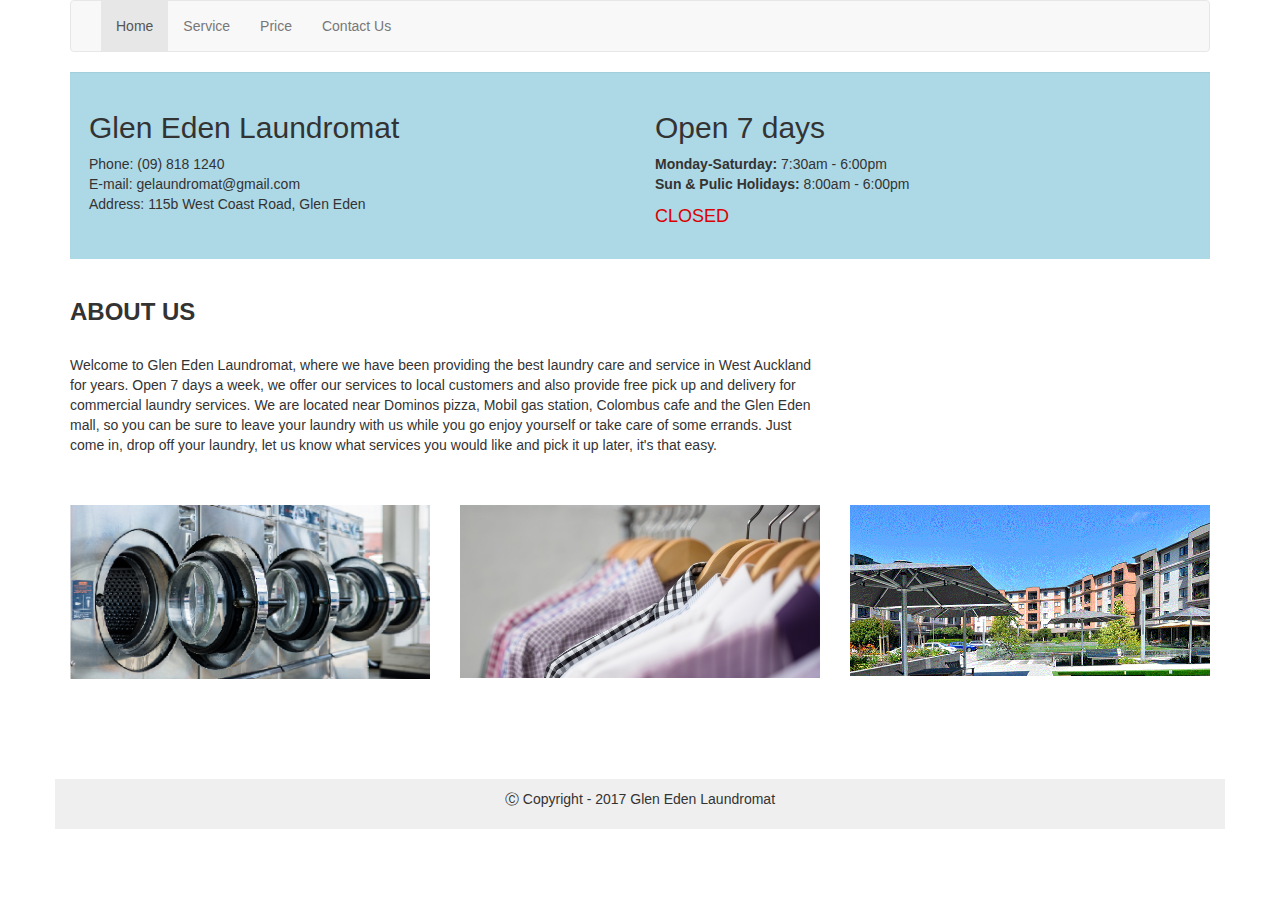
<file: index.html>
<!DOCTYPE html>
<html lang="en">
<head>
<meta charset="UTF-8">
<meta http-equiv="X-UA-Compatible" content="IE=edge">
<meta name="viewport" content="width = device-width, initial-scale = 1">

<link rel="stylesheet" type="text/css" href="css/bootstrap.css">

<title>Glen Eden Laundromat</title>
<link rel="shortcut icon" href="water.ico" >
<script src="js/bootstrap.min.js"></script>

</head>
<body>
<div class="container">

<!-- .navbar-fixed-top, or .navbar-fixed-bottom can be added to keep the nav bar fixed on the screen -->
<nav class="navbar navbar-default">
  <div class="container-fluid">
    <div class="navbar-header">
      <button type="button" class="navbar-toggle collapsed" data-toggle="collapse" data-target="#bs-example-navbar-collapse-1" aria-expanded="false">
        <span class="sr-only"></span>
        <span class="icon-bar"></span>
        <span class="icon-bar"></span>
        <span class="icon-bar"></span>
      </button>
    </div>
    <div class="collapse navbar-collapse" id="bs-example-navbar-collapse-1">
      <ul class="nav navbar-nav">
        <li  class="active"><a href="index.html">Home <span class="sr-only">(current)</span></a></li>
       <!-- <li ><a href="about.html">About</a></li>-->
        <li ><a href="service.html">Service</a></li>
        <li ><a href="price.html">Price</a></li>
        <li ><a href="contact.html">Contact Us</a></li>
      </ul>

    </div><!-- /.navbar-collapse -->
  </div><!-- /.container-fluid -->
</nav>
<div class="well">
<div class="row">

<div class="col-lg-6 col-sm-12">
  <h2>Glen Eden Laundromat</h2>
  <p>Phone: (09) 818 1240</br>
    E-mail: gelaundromat@gmail.com</br>
    Address: 115b West Coast Road, Glen Eden 
  </p>
 </div>

 <div class="col-lg-6 col-sm-12">
  <div>
    <h2>Open 7 days</h2>
    <p><b>Monday-Saturday:</b> 7:30am - 6:00pm</br><b>Sun & Pulic Holidays:</b> 8:00am - 6:00pm</p>
    <p id="time"><script>openclosed();</script></p>
  </div>
 </div>

</div>

</div>
<div class="row">
  <div class="col col-lg-12">
    <h3><b>ABOUT US</b></h3>
  </div>
  <div class="col col-lg-8">
  <span></br></span>
  <p>Welcome to Glen Eden Laundromat, where we have been providing the best laundry care and service in West Auckland for years.
        Open 7 days a week, we offer our services to local customers and also provide free pick up and delivery for commercial laundry services.
        We are located near Dominos pizza, Mobil gas station, Colombus cafe and the Glen Eden mall, so you can be sure to leave your laundry with us while you go enjoy yourself or take care of some errands.
    Just come in, drop off your laundry, let us know what services you would like and pick it up later, it's that easy.</p>
  </div>




</div>
</br>
</br>
<div class="row">
  <div class="col col-lg-4 col-md-4 col-sm-4 col-xs-4 border-bottom">

    <img  src="tetes.png" class="img-responsive">


  </div>
    <div class="col col-lg-4 col-md-4 col-sm-4 col-xs-4">
    <img  src="dcl.jpg" class="img-responsive" >
  </div>
    <div class="col col-lg-4 col-md-4 col-sm-4 col-xs-4">
    <img  src="vil.png" class="img-responsive" >
  </div>
</div>


<div class="row"><div class="col col-lg-12"><footer id="foot"><p>&#9400 Copyright - 2017 Glen Eden Laundromat</p></footer></div></div>

<script src="https://ajax.googleapis.com/ajax/libs/jquery/2.1.3/jquery.min.js"></script>
<script src="js/bootstrap.min.js"></script>
</body>
</html>
</file>
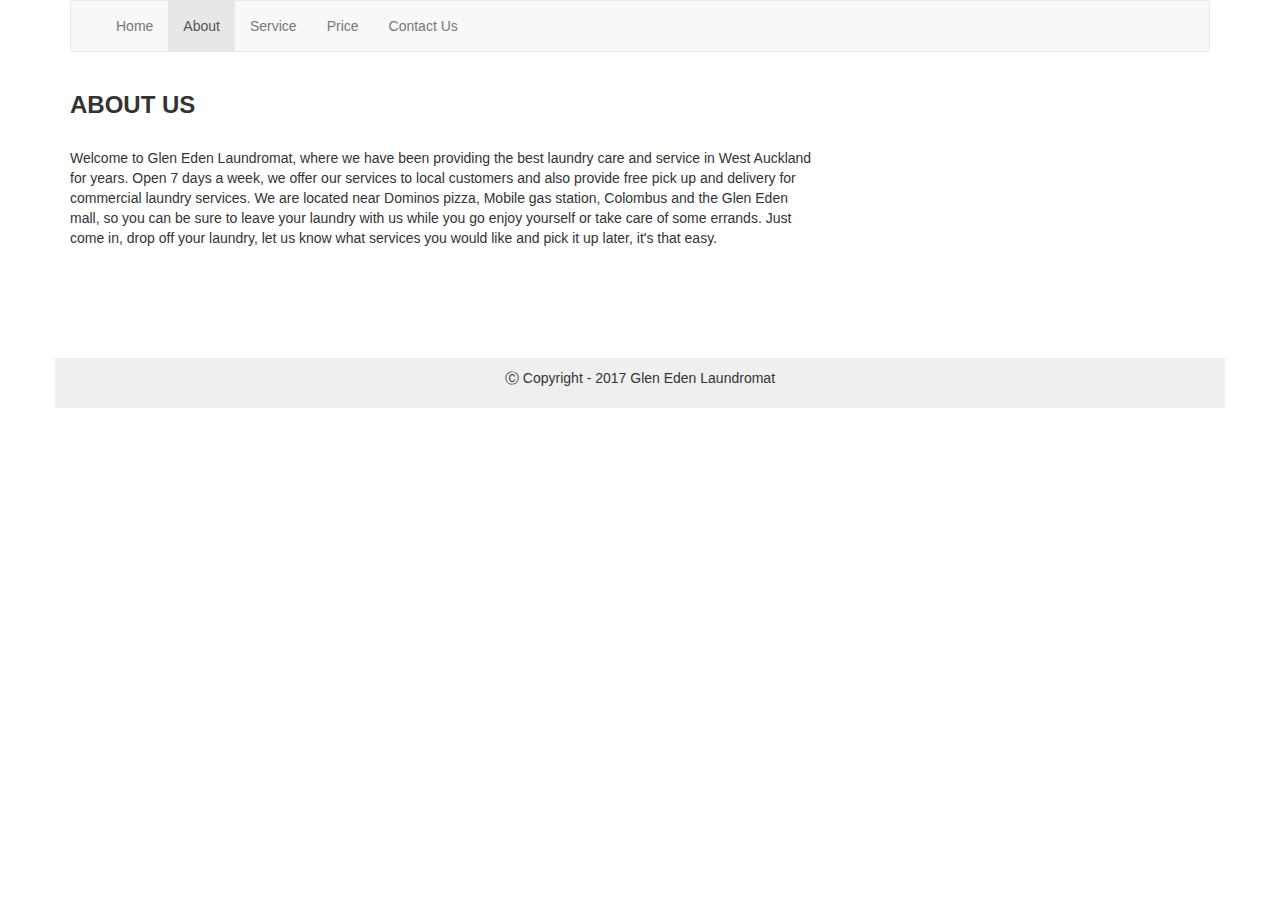
<file: about.html>
<!DOCTYPE html>
<html lang="en">
<head>
<meta charset="UTF-8">
<meta http-equiv="X-UA-Compatible" content="IE=edge">
<meta name="viewport" content="width = device-width, initial-scale = 1">

<link rel="stylesheet" type="text/css" href="css/bootstrap.css">
<title>Glen Eden Laundromat</title>
<link rel="water-icon" href="water.ico" />
</head>
<body>
<div class="container">

<!-- .navbar-fixed-top, or .navbar-fixed-bottom can be added to keep the nav bar fixed on the screen -->
<nav class="navbar navbar-default">
  <div class="container-fluid">
    <div class="navbar-header">
      <button type="button" class="navbar-toggle collapsed" data-toggle="collapse" data-target="#bs-example-navbar-collapse-1" aria-expanded="false">
        <span class="sr-only"></span>
        <span class="icon-bar"></span>
        <span class="icon-bar"></span>
        <span class="icon-bar"></span>
      </button>
    </div>
    <div class="collapse navbar-collapse" id="bs-example-navbar-collapse-1">
      <ul class="nav navbar-nav">
        <li ><a href="index.html">Home <span class="sr-only">(current)</span></a></li>
        <li class="active" ><a href="about.html">About</a></li>
        <li ><a href="service.html">Service</a></li>
        <li ><a href="price.html">Price</a></li>
        <li ><a href="contact.html">Contact Us</a></li>
      </ul>

    </div><!-- /.navbar-collapse -->
  </div><!-- /.container-fluid -->
</nav>
<div class="row">
  <div class="col col-lg-12">
    <h3><b>ABOUT US</b></h3>
  </div>
  <div class="col col-lg-8">
  <span></br></span>
  <p>Welcome to Glen Eden Laundromat, where we have been providing the best laundry care and service in West Auckland for years.
        Open 7 days a week, we offer our services to local customers and also provide free pick up and delivery for commercial laundry services.
        We are located near Dominos pizza, Mobile gas station, Colombus and the Glen Eden mall, so you can be sure to leave your laundry with us while you go enjoy yourself or take care of some errands.
    Just come in, drop off your laundry, let us know what services you would like and pick it up later, it's that easy.</p>
  </div>
</div>



<div class="row"><div class="col col-lg-12"><footer id="foot"><p>&#9400 Copyright - 2017 Glen Eden Laundromat</p></footer></div></div>
<script src="https://ajax.googleapis.com/ajax/libs/jquery/2.1.3/jquery.min.js"></script>
<script src="js/bootstrap.min.js"></script>
</body>
</html>
</file>
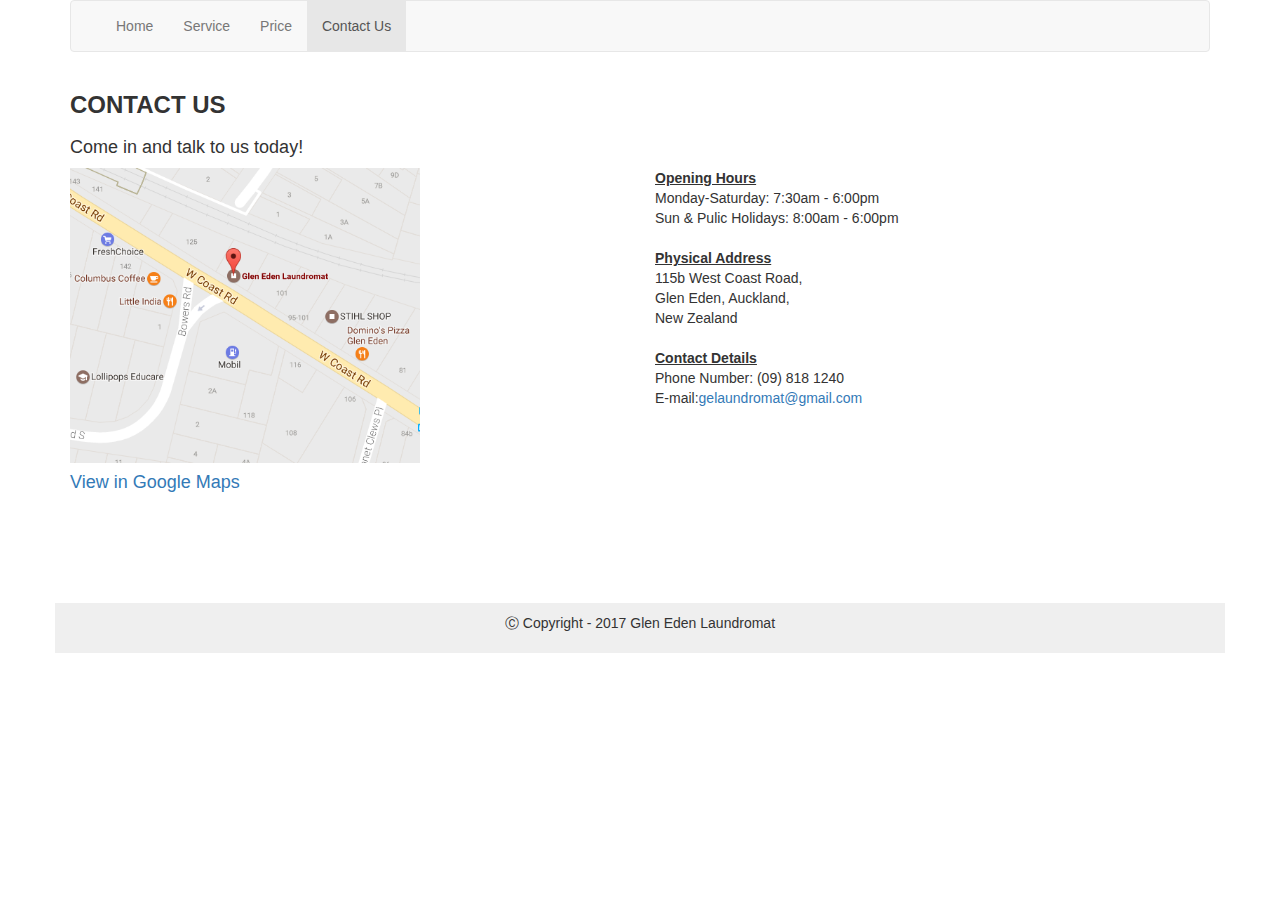
<file: contact.html>
<!DOCTYPE html>
<html lang="en">
<head>
<meta charset="UTF-8">
<meta http-equiv="X-UA-Compatible" content="IE=edge">
<meta name="viewport" content="width = device-width, initial-scale = 1">

<link rel="stylesheet" type="text/css" href="css/bootstrap.css">
<title>Glen Eden Laundromat</title>
<link rel="shortcut icon" href="water.ico" >
</head>
<body>
<div class="container">

<!-- .navbar-fixed-top, or .navbar-fixed-bottom can be added to keep the nav bar fixed on the screen -->
<nav class="navbar navbar-default">
  <div class="container-fluid">
    <div class="navbar-header">
      <button type="button" class="navbar-toggle collapsed" data-toggle="collapse" data-target="#bs-example-navbar-collapse-1" aria-expanded="false">
        <span class="sr-only"></span>
        <span class="icon-bar"></span>
        <span class="icon-bar"></span>
        <span class="icon-bar"></span>
      </button>
    </div>
    <div class="collapse navbar-collapse" id="bs-example-navbar-collapse-1">
      <ul class="nav navbar-nav">
        <li ><a href="index.html">Home <span class="sr-only">(current)</span></a></li>
        <!-- <li ><a href="about.html">About</a></li>-->
        <li ><a href="service.html">Service</a></li>
        <li ><a href="price.html">Price</a></li>
        <li class="active" ><a href="contact.html">Contact Us</a></li>
      </ul>

    </div><!-- /.navbar-collapse -->
  </div><!-- /.container-fluid -->
</nav>
<div class="row">
  <div class="col col-lg-12">
    <h3><b>
      CONTACT US
      </b>
    </h3>
  </div>

  <div class="col col-lg-12">

    <h4>Come in and talk to us today!</h4>
  </div>
  <div class="col col-lg-6 col-md-6 col-sm-6">
    <img src="map.png" class="img-responsive" width="350px">
    <h4><a id="view-larger" href="https://www.google.co.nz/maps/place/Glen+Eden+Laundromat/@-36.9113173,174.653236,17z/data=!4m8!1m2!2m1!1sglen+eden+laundromat!3m4!1s0x0:0xc9c074e4657ff18e!8m2!3d-36.9112124!4d174.6548905"
    target="_blank">View in Google Maps</a></h4>
  </div>
    <div class="col col-lg-6 col-md-6 col-sm-6">

    <p>
     <b><u>Opening Hours</u></b></br>Monday-Saturday: 7:30am - 6:00pm</br>Sun & Pulic Holidays: 8:00am - 6:00pm</br></br>
    <b><u>Physical Address</u></b> </br>115b West Coast Road,</br> Glen Eden, Auckland, </br>New Zealand</br></br>
    <b><u>Contact Details</u></b></br>Phone Number: (09) 818 1240</br>
    E-mail:<a href="mailto:gelaundromat@gmail.com">gelaundromat@gmail.com</a></br>
  </p>
  </div>
</div>


<div class="row"><div class="col col-lg-12"><footer id="foot"><p>&#9400 Copyright - 2017 Glen Eden Laundromat</p></footer></div></div>
<script src="https://ajax.googleapis.com/ajax/libs/jquery/2.1.3/jquery.min.js"></script>
<script src="js/bootstrap.min.js"></script>
</body>
</html>
</file>
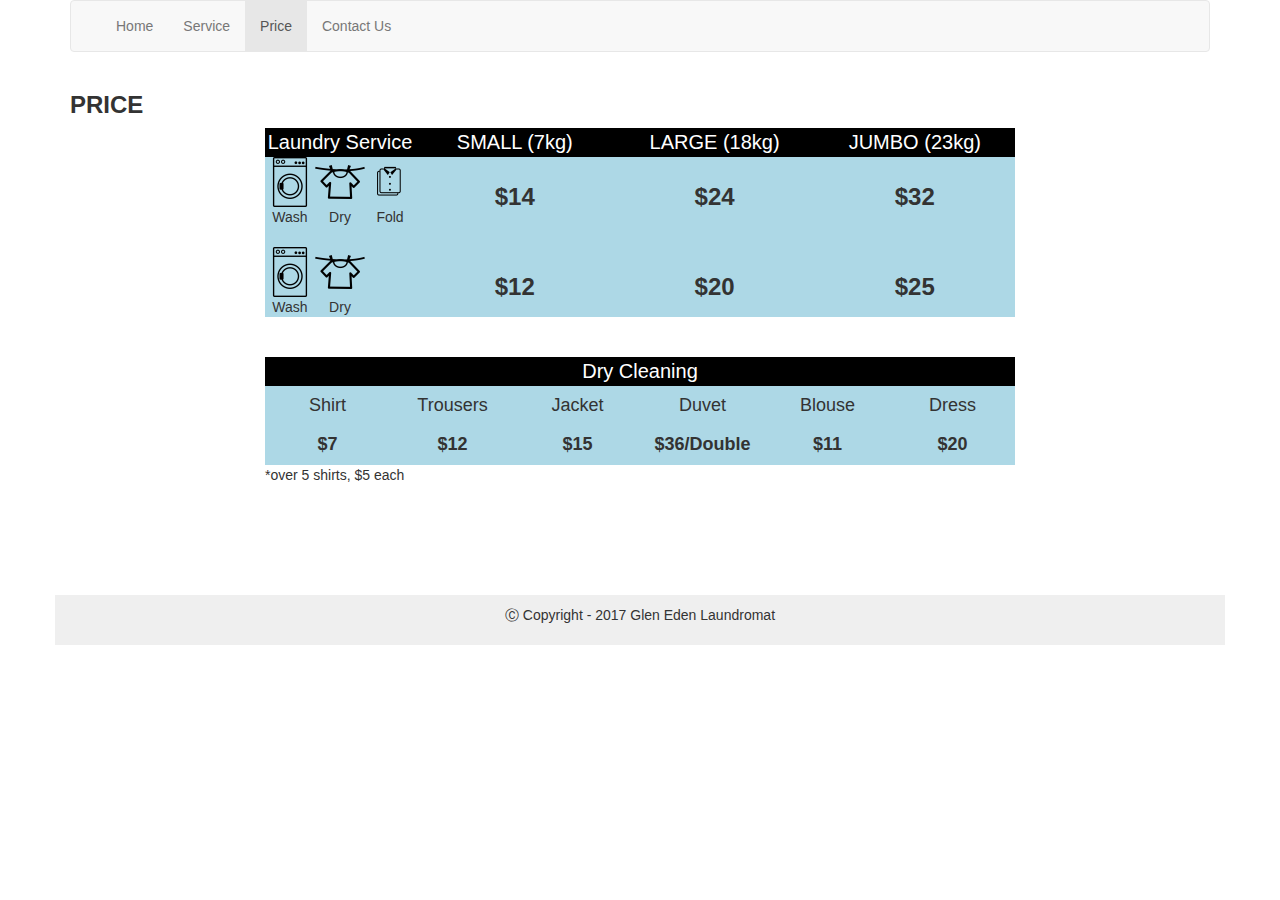
<file: price.html>
<!DOCTYPE html>
<html lang="en">
<head>
<meta charset="UTF-8">
<meta http-equiv="X-UA-Compatible" content="IE=edge">
<meta name="viewport" content="width = device-width, initial-scale = 1">

<link rel="stylesheet" type="text/css" href="css/bootstrap.css">
<title>Glen Eden Laundromat</title>
<link rel="shortcut icon" href="water.ico" >
</head>
<body>
<div class="container">

<!-- .navbar-fixed-top, or .navbar-fixed-bottom can be added to keep the nav bar fixed on the screen -->
<nav class="navbar navbar-default">
  <div class="container-fluid">
    <div class="navbar-header">
      <button type="button" class="navbar-toggle collapsed" data-toggle="collapse" data-target="#bs-example-navbar-collapse-1" aria-expanded="false">
        <span class="sr-only"></span>
        <span class="icon-bar"></span>
        <span class="icon-bar"></span>
        <span class="icon-bar"></span>
      </button>
    </div>
    <div class="collapse navbar-collapse" id="bs-example-navbar-collapse-1">
      <ul class="nav navbar-nav">
        <li ><a href="index.html">Home <span class="sr-only">(current)</span></a></li>
         <!-- <li ><a href="about.html">About</a></li>-->
        <li ><a href="service.html">Service</a></li>
        <li class="active" ><a href="price.html">Price</a></li>
        <li><a href="contact.html">Contact Us</a></li>
      </ul>

    </div><!-- /.navbar-collapse -->
  </div><!-- /.container-fluid -->
</nav>
<div class="row">
  <div class="col col-lg-12">
    <h3><b>
      PRICE
      </b>
    </h3>
  </div>
  <div class="col col-lg-2"></div>
<div class="col col-lg-8">
<table>
  <tr class="price-heading-row price-heading-font">
    <td class="center" colspan="3" >Laundry Service</td>
    <td class="center" width="30%">SMALL (7kg)</td>
    <td class="center" width="30%">LARGE (18kg)</td>
    <td class="center" width="30%">JUMBO (23kg) </td>
  </tr>
  <tr class="price-table-row">
    <td class="center">
      <figure>
        <img src="wa.png" width="50px">
          <figcaption>Wash</figcaption>
      </figure>
    </td>
    <td class="center">
      <figure>
        <img src="dr.png" width="50px">
          <figcaption>Dry</figcaption>
      </figure>
    </td>
    <td class="center">
      <figure>
        <img src="fold.png" width="50px">
          <figcaption>Fold</figcaption>
      </figure>
    </td>
    <td class="center">
      <h3><b>$14</b></h3>
    </td>
    <td class="center">
       <h3><b>$24</b></h3>
    </td>
    <td class="center">
       <h3><b>$32</b></h3>
    </td>
  </tr><tr class="price-table-row"><td colspan="6"></br></td></tr>
  <tr class="price-table-row">
    <td class="center">
      <figure>
        <img src="wa.png" width="50px">
          <figcaption>Wash</figcaption>
      </figure>
    </td>
    <td class="center" colspan="1">
      <figure>
        <img src="dr.png" width="50px">
          <figcaption>Dry</figcaption>
      </figure>
    </td>
    <td></td>
    <td class="center">
       <h3><b>$12</b></h3>
    </td>
    <td class="center">
      <h3><b>$20</b></h3>
    </td>
    <td class="center">
       <h3><b>$25</b></h3>
    </td>
  </tr>
</table>
</div>
<div class="col col-lg-2"></div>
</div>
</br>
</br>
<div class="row">
<div class="col col-lg-2"></div>
<div class="col col-lg-8">
  <table class="center" width="100%">
    <tr class="center price-heading-row price-heading-font" ><td colspan="10">Dry Cleaning</td></tr>
    <tr class="center price-table-row">
      <td width="16%"><h4>Shirt</h4></td>
      <td width="16%"><h4>Trousers</h4></td>
      <td width="16%"><h4>Jacket</h4></td>
      <td width="16%"><h4>Duvet</h4></td>
      <td width="16%"><h4>Blouse</h4></td>
      <td width="16%"><h4>Dress</h4></td>
    </tr>
    <tr class="center price-table-row">
      <td><h4><b>$7</b></h4></td>
      <td><h4><b>$12</b></h4></td>
      <td><h4><b>$15</b></h4></td>
      <td><h4><b>$36/Double</b></h4></td>
      <td><h4><b>$11</b></h4></td>
      <td><h4><b>$20</b></h4></td>
    </tr>
  </table>
</div>
<div class="col col-lg-2"></div>




</div>
<div class="row"><div class="col col-lg-2"></div><div class="col col-lg-8"><p>*over 5 shirts, $5 each</p></div></div>
<div class="row"><div class="col col-lg-12"><footer id="foot"><p>&#9400 Copyright - 2017 Glen Eden Laundromat</p></footer></div></div>

<script src="https://ajax.googleapis.com/ajax/libs/jquery/2.1.3/jquery.min.js"></script>
<script src="js/bootstrap.min.js"></script>
</body>
</html>
</file>
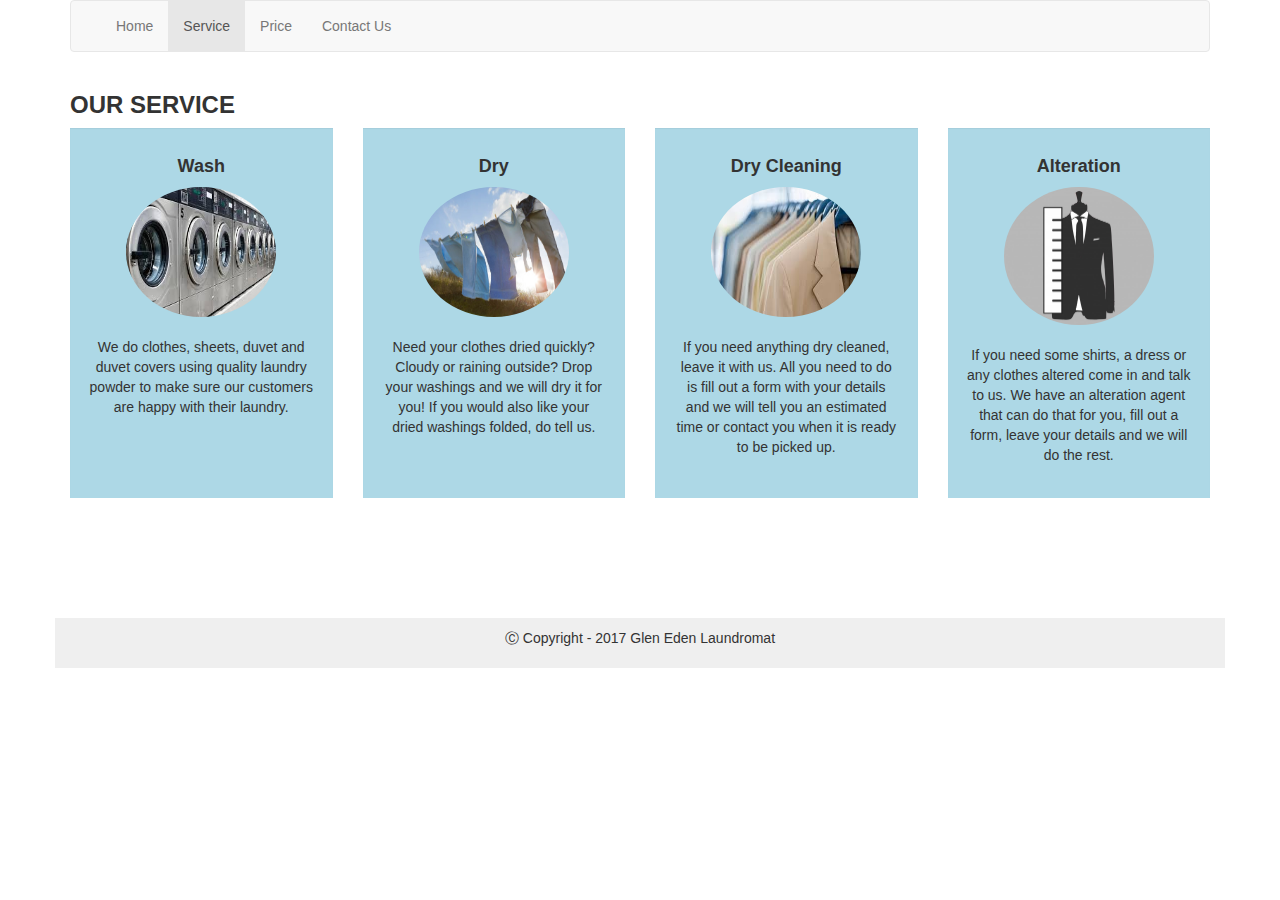
<file: service.html>
<!DOCTYPE html>
<html lang="en">
<head>
<meta charset="UTF-8">
<meta http-equiv="X-UA-Compatible" content="IE=edge">
<meta name="viewport" content="width = device-width, initial-scale = 1">

<link rel="stylesheet" type="text/css" href="css/bootstrap.css">
<title>Glen Eden Laundromat</title>
<link rel="shortcut icon" href="water.ico" >
</head>
<body>
<div class="container">

<!-- .navbar-fixed-top, or .navbar-fixed-bottom can be added to keep the nav bar fixed on the screen -->
<nav class="navbar navbar-default">
  <div class="container-fluid">
    <div class="navbar-header">
      <button type="button" class="navbar-toggle collapsed" data-toggle="collapse" data-target="#bs-example-navbar-collapse-1" aria-expanded="false">
        <span class="sr-only"></span>
        <span class="icon-bar"></span>
        <span class="icon-bar"></span>
        <span class="icon-bar"></span>
      </button>
    </div>
    <div class="collapse navbar-collapse" id="bs-example-navbar-collapse-1">
      <ul class="nav navbar-nav">
        <li><a href="index.html">Home <span class="sr-only">(current)</span></a></li>
         <!-- <li ><a href="about.html">About</a></li>-->
        <li class=active><a href="service.html">Service</a></li>
        <li ><a href="price.html">Price</a></li>
        <li><a href="contact.html">Contact Us</a></li>
      </ul>

    </div><!-- /.navbar-collapse -->
  </div><!-- /.container-fluid -->
</nav>
<div class="row">
  <div class="col-lg-12 col-md-12 col-sm-12">
    <h3><b>OUR SERVICE</b></h3>
  </div>

<div class="col-lg-3 col-md-6 col-sm-6 col-xs-6">
  <div class="well center test">
    <h4><b>Wash</b></h4>
    <img src="wash.jpg" class="img-circle service-img"/>
    </br>
    </br>
    <p class="service-p">We do clothes, sheets, duvet and duvet covers using quality laundry powder to make sure our customers are happy with their laundry.</p>
  </div>
</div>

<div class="col-lg-3 col-md-6 col-sm-6 col-xs-6">
  <div class="well center test">
    <h4><b>Dry</b></h4>
  <img src="dry.jpg" class="img-circle service-img"/>
  </br> 
  </br>
  <p class="service-p">Need your clothes dried quickly? Cloudy or raining outside? Drop your washings and we  will dry it for you! If you would also like your dried washings folded, do tell us.</p>
  </div>
</div>

<div class="col-lg-3 col-md-6 col-sm-6 col-xs-6">
<div class="well center test">
  <h4><b>Dry Cleaning</b></h4>
   <img src="dcleaning.jpg" class="img-circle service-img"  />
   </br>
</br>
   <p class="service-p">If you need anything dry cleaned, leave it with us. All you need to do is fill out a form with your details and we will tell you an estimated time or contact you when it is ready to be picked up.</p>

</div>
</div>

<div class="col-lg-3 col-md-6 col-sm-6 col-xs-6">
<div class="well center test">
  <h4><b>Alteration</b></h4>
<img src="alteration.jpg" class="img-circle service-alt"/>
   </br>
</br>
<p class="service-p">If you need some shirts, a dress or any clothes altered come in and talk to us. We have an alteration agent that can do that for you, fill out a form, leave your details and we will do the rest.</p>
</div>
</div>
<!--
<div class="col-lg-12">
<h4><b>Commercial Service</b></h4>
</div>
-->
</div>

  


<div class="row"><div class="col col-lg-12"><footer id="foot"><p>&#9400 Copyright - 2017 Glen Eden Laundromat</p></footer></div></div>
<script src="https://ajax.googleapis.com/ajax/libs/jquery/2.1.3/jquery.min.js"></script>
<script src="js/bootstrap.min.js"></script>
</body>
</html>
</file>
